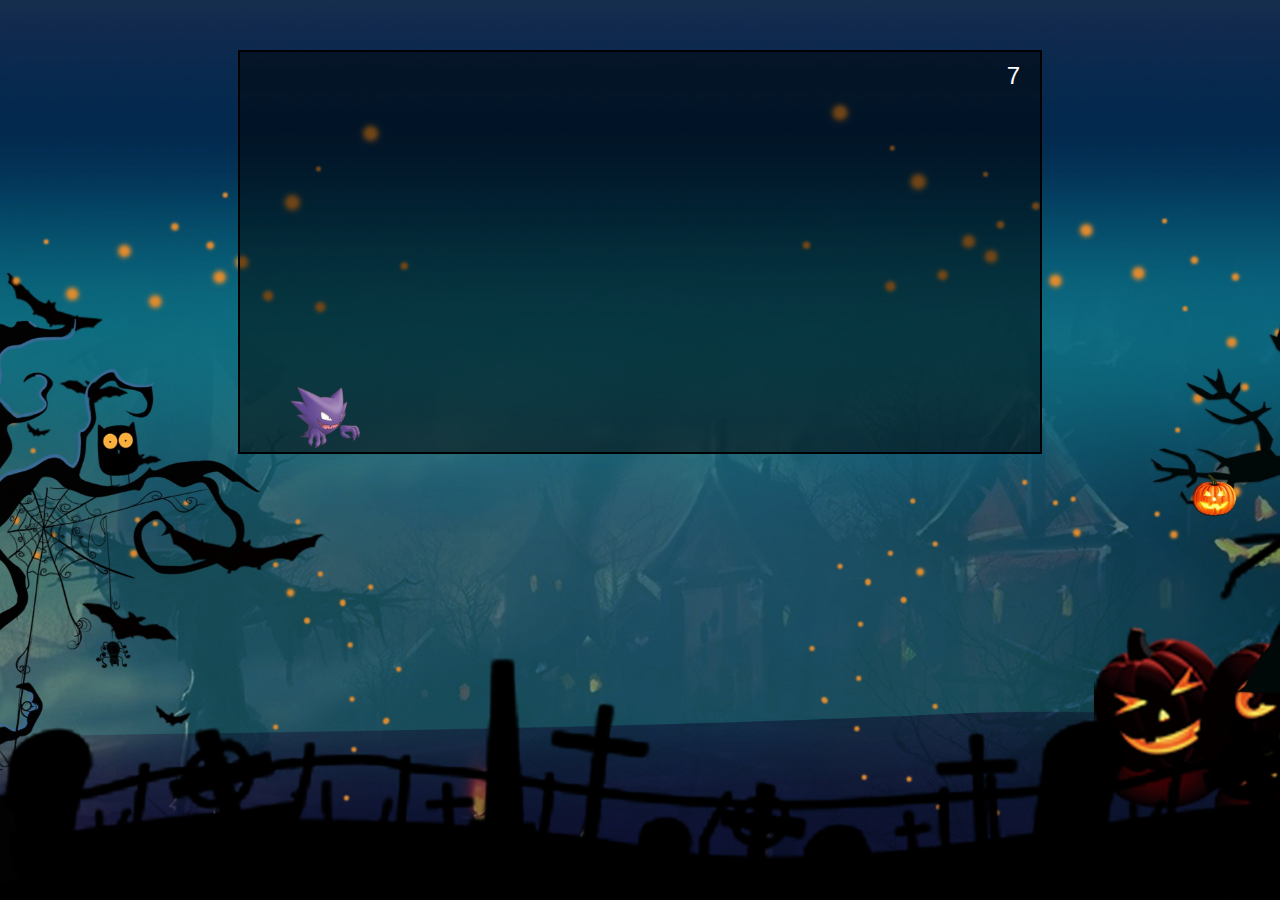
<file: index.html>
<!DOCTYPE html>
<html lang="en">
<head>
    <meta charset="UTF-8">
    <title>GhostRunner</title>
    <link rel="stylesheet" href="game.css">
</head>
<body>
    <div class="game">
        <div id="ghost"></div>
        <div id="obstacles"></div>
        <div id="score">0</div>
    </div>
    <script src="game.js"></script>
</body>
</html>
</file>
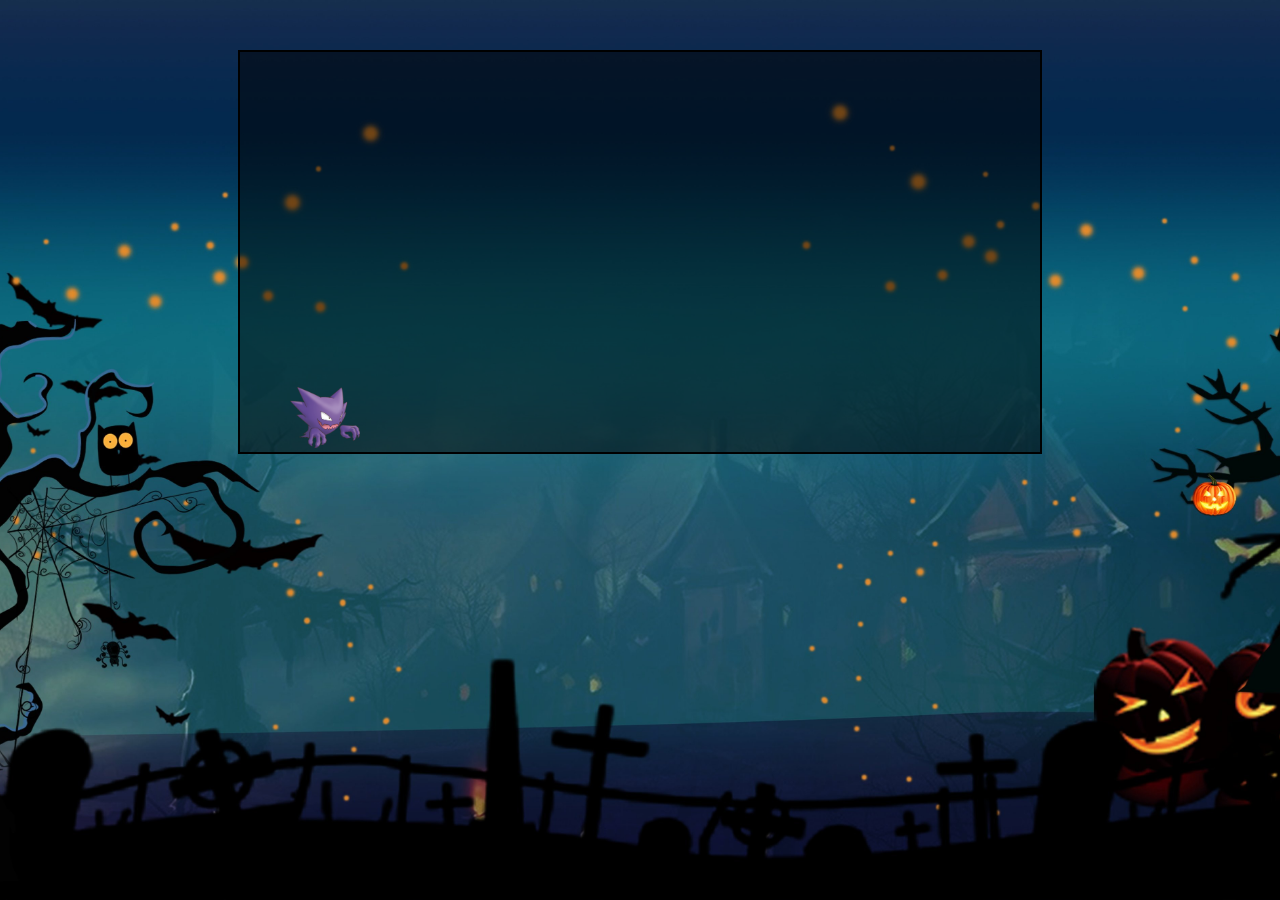
<file: game.html>
<!DOCTYPE html>
<html lang="en">
    <head>
        <meta charset="UTF-8">
        <title>Halloween</title>
        <link rel="stylesheet" href="game.css">
    </head>
    <body>
        <div class="game">
            <div id="ghost"></div>
            <div id="circle"></div>
            <div id="hand"></div>
            <div id="coffin"></div>
        </div>

        <script src="game.js"></script>
    </body>
</html>
</file>
<file: game.css>
body {
    margin: 0;
    overflow: hidden;
    background: url('halloweenjpg.jpg') center/cover fixed no-repeat; /* <-- поменять фон */
}

.game {
    position: relative;
    width: 800px;   /* <-- ширина игрового поля */
    height: 400px;  /* <-- высота игрового поля */
    margin: 50px auto;
    border: 2px solid #000;
    overflow: hidden;
    background: rgba(0, 0, 0, 0.5);
}

#ghost {
    position: absolute;
    bottom: 0;
    left: 50px;    /* <-- начальная позиция призрака */
    width: 70px;   /* <-- ширина спрайта призрака */
    height: 70px;  /* <-- высота спрайта призрака */
    background: url('gastli.png') center/contain no-repeat; /* <-- путь к спрайту */
}

.jump {
    animation: jump 0.6s ease-out forwards; /* <-- длительность прыжка */
}

@keyframes jump {
    0%   { transform: translateY(0); }
    50%  { transform: translateY(-150px); } /* <-- высота прыжка */
    100% { transform: translateY(0); }
}

/* Препятствия */
.obstacle {
    position: absolute;
    bottom: 0;
    /* ставим их сразу за правой границей поля */
    left: 800px;          /* <-- здесь должно совпадать с шириной .game */
    width: 70px;
    height: 70px;
    background-size: cover;
    animation: obstacleMove linear forwards;
}

/* Двигаем препятствие слева направо на 800px + 70px = 870px */
@keyframes obstacleMove {
    from { transform: translateX(0); }
    to   { transform: translateX(-870px); } /* <-- 800 (поле) + 70 (спрайт) */
}

#score {
    position: absolute;
    top: 10px;
    right: 20px;
    color: #fff;
    font-size: 24px;
    font-family: sans-serif;
}
</file>
